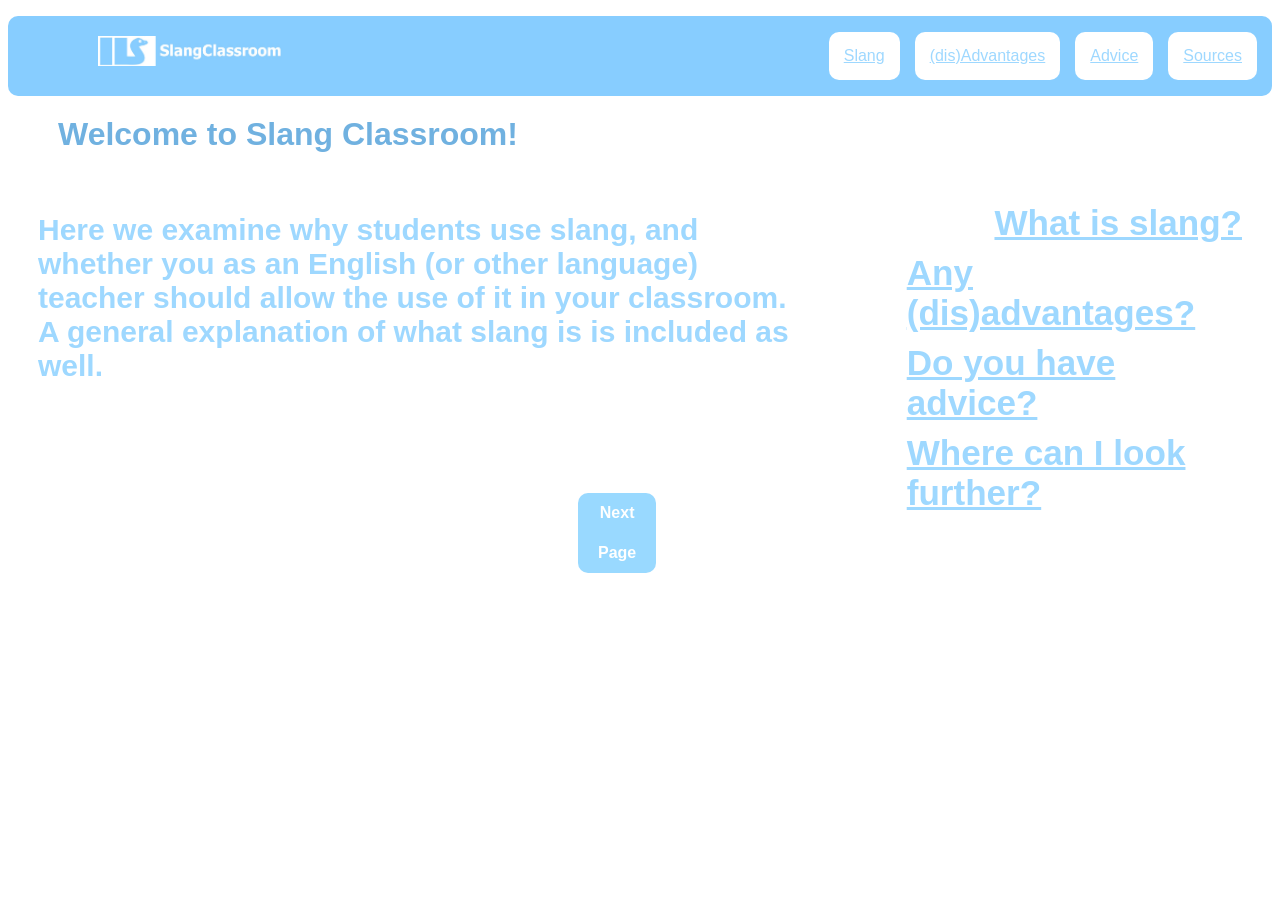
<file: index.html>
<!DOCTYPE html>
<html>
<head>
    <title>Slang Classroom</title>
    <link rel="icon" type="image/x-icon" href="SCFavicon.ico">
    <meta xcharset="UTF-8">
    <meta name="description" content="Slang Classroom home page.">
    <link rel="stylezheet" src="//normalize-css.googlecode.com/svn/trunk/normalize.css" />
    <link rel="stylesheet" href="stylesheet.css">

</head>

<body>
    <ul id="nav">
        <h1><a href="index.html" title="Home page"><img src="SCLogo.jpg" alt="Slang Classroom logo"style="width:193px;height:30px;"> </a></h1>
        <p><a href="sources.html">Sources</a></p>
        <p><a href="advice.html">Advice</a></p>
        <p><a href="disAdv.html">(dis)Advantages</a></p>
        <p><a href="whatisslang.html">Slang</a></p>
    </ul>
    <h1>Welcome to Slang Classroom!</h1>
    <div class="textCont">
        <div><h4>Here we examine why students use slang, and whether you as an English (or other language) teacher should allow the use of it in your classroom. A general explanation of what slang is is included as well.</h4></div>
        <div><ul>
            <h3><a href="whatisslang.html">What is slang?</a></h3>
            <h3><a href="disAdv.html">Any (dis)advantages?</a></h3>
            <h3><a href="advice.html">Do you have advice?</a></h3>
            <h3><a href="sources.html">Where can I look further?</a></h3>   
            </ul>
        </div>
    </div>
     <div class="nextPageCont">
        <div>
            <a href="whatisslang.html">
            <button class="favorite styled" type="button"><b>Next Page</b></button>
            </a>
        </div>
     </div>

</body>
</file>
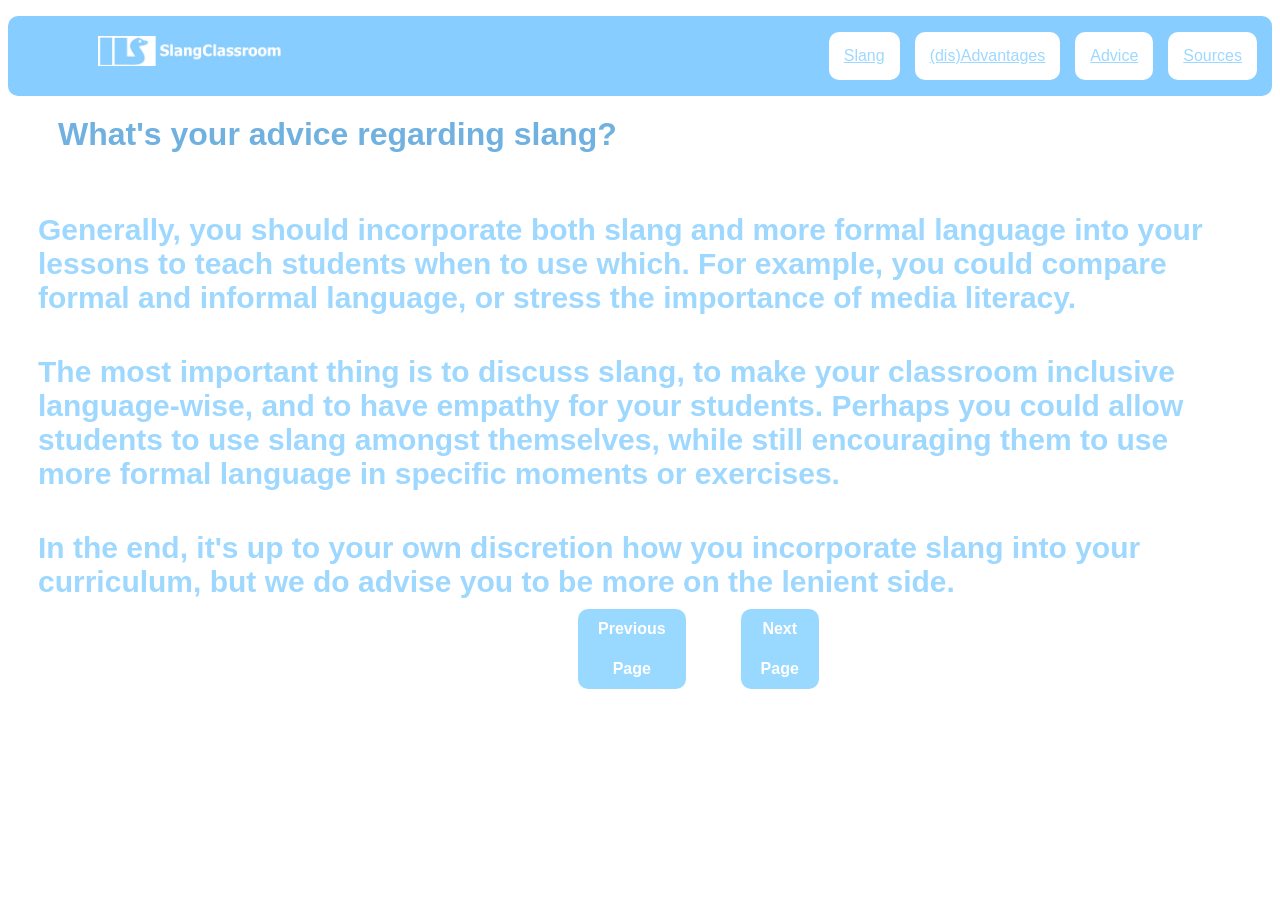
<file: advice.html>
<!DOCTYPE html>
<html>
<head>
    <title>Slang Classroom</title>
    <meta charset="UTF-8">
    <meta name="description" content="Slang Classroom Advice.">
    <link rel="stylezheet" src="//normalize-css.googlecode.com/svn/trunk/normalize.css" />
    <link rel="stylesheet" href="stylesheet.css">
</head>

<body>
    <ul id="nav">
        <h1><a href="index.html" title="Home page"><img src="SCLogo.jpg" alt="Slang Classroom logo"style="width:193px;height:30px;"> </a></h1>
        <p><a href="sources.html">Sources</a></p>
        <p><a href="advice.html">Advice</a></p>
        <p><a href="disAdv.html">(dis)Advantages</a></p>
        <p><a href="whatisslang.html">Slang</a></p>


    </ul>
    <h1>What's your advice regarding slang?</h1>
    <div class="textCont">
        <div><h4>Generally, you should incorporate both slang and more formal language into your lessons to teach students when to use which. For example, you could compare formal and informal language, or stress the importance of media literacy.</h4>
        <h4>The most important thing is to discuss slang, to make your classroom inclusive language-wise, and to have empathy for your students. Perhaps you could allow students to use slang amongst themselves, while still encouraging them to use more formal language in specific moments or exercises.</h4>
        <h4>In the end, it's up to your own discretion how you incorporate slang into your curriculum, but we do advise you to be more on the lenient side.</h4>
</h4></div>
    </div>
     <div class="nextPageCont">
        <div>
            <a href="disAdv.html">
            <button class="favorite styled" type="button"><b>Previous Page</b></button>
            </a>
        </div>
        <div>
            <a href="sources.html">
            <button class="favorite styled" type="button"><b>Next Page</b></button>
            </a>
        </div>
     </div>

</body>
</file>
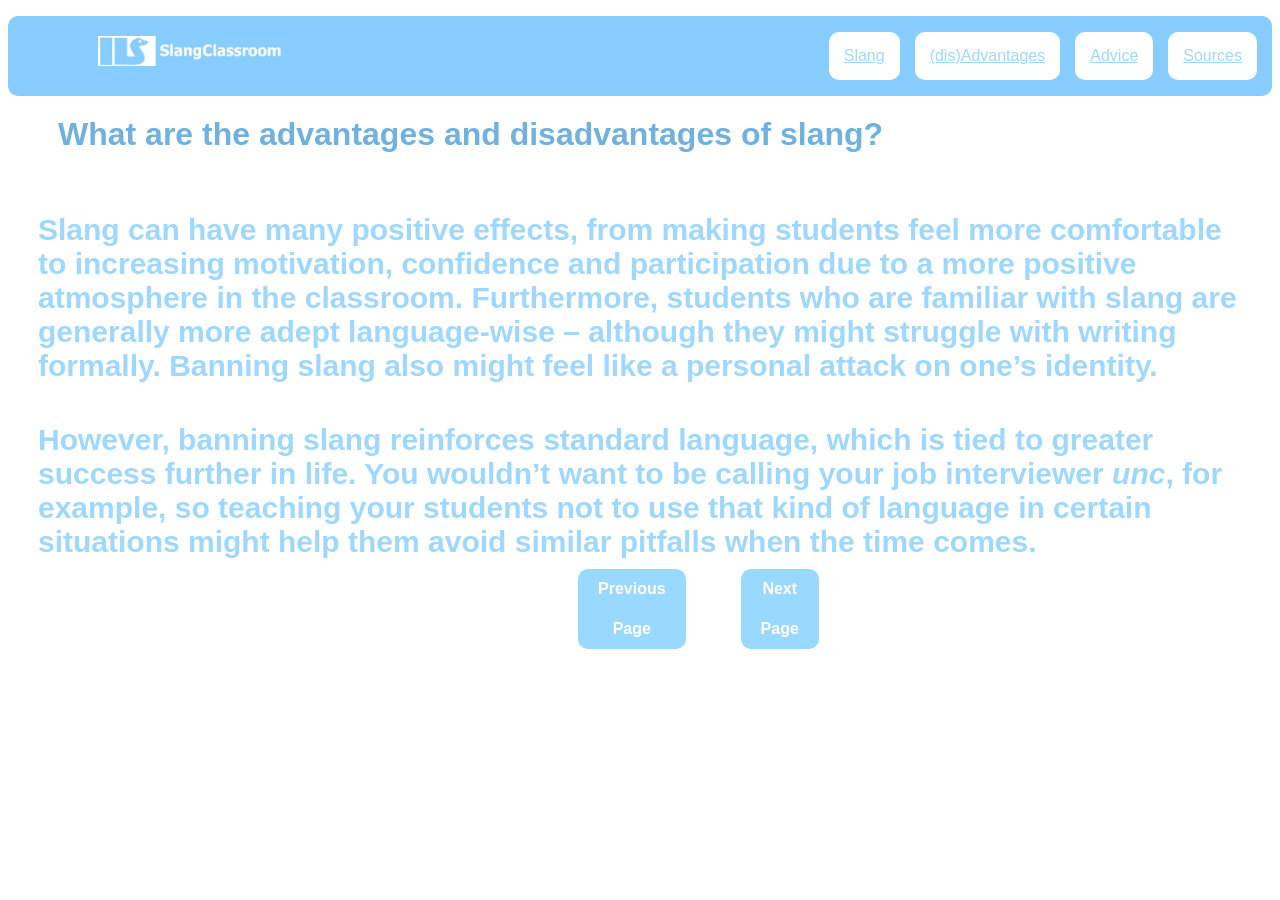
<file: disAdv.html>
<!DOCTYPE html>
<html>
<head>
    <title>Slang Classroom</title>
    <meta charset="UTF-8">
    <meta name="description" content="Slang Classroom Advantages/Disadvantages.">
    <link rel="stylezheet" src="//normalize-css.googlecode.com/svn/trunk/normalize.css" />
    <link rel="stylesheet" href="stylesheet.css">
</head>

<body>
    <ul id="nav">
        <h1><a href="index.html" title="Home page"><img src="SCLogo.jpg" alt="Slang Classroom logo"style="width:193px;height:30px;"> </a></h1>
        <p><a href="sources.html">Sources</a></p>
        <p><a href="advice.html">Advice</a></p>
        <p><a href="disAdv.html">(dis)Advantages</a></p>
        <p><a href="whatisslang.html">Slang</a></p>


    </ul>
    <h1>What are the advantages and disadvantages of slang?</h1>
    <div class="textCont">
        <div><h4>Slang can have many positive effects, from making students feel more comfortable to increasing motivation, confidence and participation due to a more positive atmosphere in the classroom. 
            Furthermore, students who are familiar with slang are generally more adept language-wise – although they might struggle with writing formally. 
            Banning slang also might feel like a personal attack on one’s identity.</h4>

        <h4>However, banning slang reinforces standard language, which is tied to greater success further in life. 
            You wouldn’t want to be calling your job interviewer <i>unc</i>, for example, so teaching your students not to use that kind of language in certain situations might help them avoid similar pitfalls when the time comes.</h4>
        </div>
    </div>
     <div class="nextPageCont">
        <div>
            <a href="whatisslang.html">
            <button class="favorite styled" type="button"><b>Previous Page</b></button>
            </a>
        </div>
        <div>
            <a href="advice.html">
            <button class="favorite styled" type="button"><b>Next Page</b></button>
            </a>
        </div>
     </div>

</body>
</file>
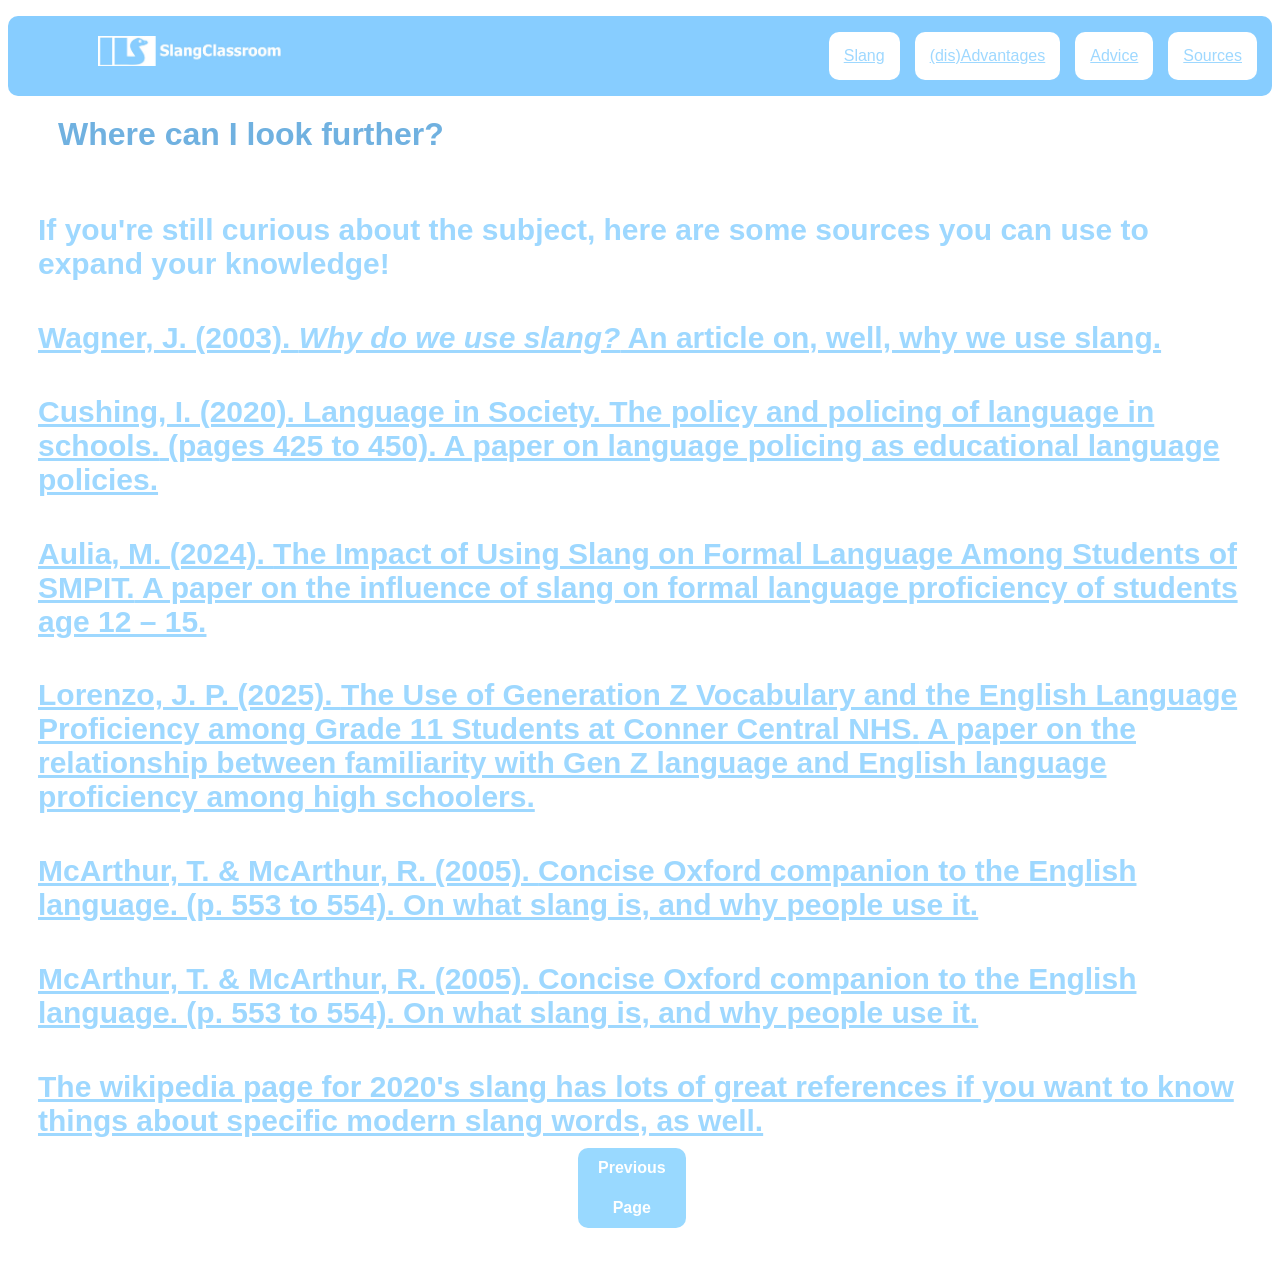
<file: sources.html>
<!DOCTYPE html>
<html>
<head>
    <title>Slang Classroom</title>
    <meta charset="UTF-8">
    <meta name="description" content="Slang Classroom Sources.">
    <link rel="stylezheet" src="//normalize-css.googlecode.com/svn/trunk/normalize.css" />
    <link rel="stylesheet" href="stylesheet.css">
</head>

<body>
    <ul id="nav">
        <h1><a href="index.html" title="Home page"><img src="SCLogo.jpg" alt="Slang Classroom logo"style="width:193px;height:30px;"> </a></h1>
        <p><a href="sources.html">Sources</a></p>
        <p><a href="advice.html">Advice</a></p>
        <p><a href="disAdv.html">(dis)Advantages</a></p>
        <p><a href="whatisslang.html">Slang</a></p>
    </ul>
    
    <h1>Where can I look further?</h1>
    <div class="textCont">
        <div><h4>If you're still curious about the subject, here are some sources you can use to expand your knowledge!</h4>
            <h4><a href="https://www.cbsnews.com/minnesota/news/why-do-we-use-slang-good-question/" target="_blank"><b>Wagner, J. (2003). <i>Why do we use slang?</i></b> An article on, well, why we use slang.</a></h4>

            <h4><a href="https://www.google.com/url?sa=t&source=web&rct=j&opi=89978449&url=https://e-space.mmu.ac.uk/636857/1/Cushing%2520%25282020%2529%2520-%2520The%2520policy%2520and%2520policing%2520of%2520language%2520in%2520schools.pdf&ved=2ahUKEwig8amexpiSAxWG0QIHHRFJFXEQFnoECBYQAQ&usg=AOvVaw2SVPr3lkWqNO7qzduyPoUa" target="_blank"><b>Cushing, I. (2020). Language in Society. The policy and policing of language in schools.</b> (pages 425 to 450). A paper on language policing as educational language policies.</a></h4>

            <h4><a href="https://www.google.com/url?sa=t&source=web&rct=j&opi=89978449&url=https://www.webology.org/data-cms/articles/20220522010852pmwebology%252019%2520(3)%2520-%252078%2520pdf.pdf&ved=2ahUKEwji15OLyJiSAxW35QIHHYPANDAQFnoECBYQAQ&usg=AOvVaw3oppgv53JK7eq4n06Y_m2m" target="_blank">Aulia, M. (2024). <b>The Impact of Using Slang on Formal Language Among Students of SMPIT.</b> A paper on the influence of slang on formal language proficiency of students age 12 – 15.</a></h4>

            <h4><a href="https://journalajess.com/index.php/AJESS/article/view/2066" target="_blank">Lorenzo, J. P. (2025). <b>The Use of Generation Z Vocabulary and the English Language Proficiency among Grade 11 Students at Conner Central NHS.</b> A paper on the relationship between familiarity with Gen Z language and English language proficiency among high schoolers. </a></h4>

            <h4><a href="https://www.researchgate.net/publication/327364637_The_Oxford_Companion_to_the_English_Language" target="_blank">McArthur, T. & McArthur, R. (2005). <b>Concise Oxford companion to the English language.</b> (p. 553 to 554). On what slang is, and why people use it.</a></h4>

            <h4><a href="https://www.researchgate.net/publication/327364637_The_Oxford_Companion_to_the_English_Language" target="_blank">McArthur, T. & McArthur, R. (2005). <b>Concise Oxford companion to the English language.</b> (p. 553 to 554). On what slang is, and why people use it.</a></h4>

            <h4><a href="https://en.wikipedia.org/wiki/Glossary_of_2020s_slang" target="_blank">The wikipedia page for 2020's slang has lots of great references if you want to know things about specific modern slang words, as well.</a></h4>

        </div>
    </div>
     <div class="nextPageCont">
        <div>
            <a href="advice.html">
            <button class="favorite styled" type="button"><b>Previous Page</b></button>
            </a>
        </div>
     </div>
</body>
</file>
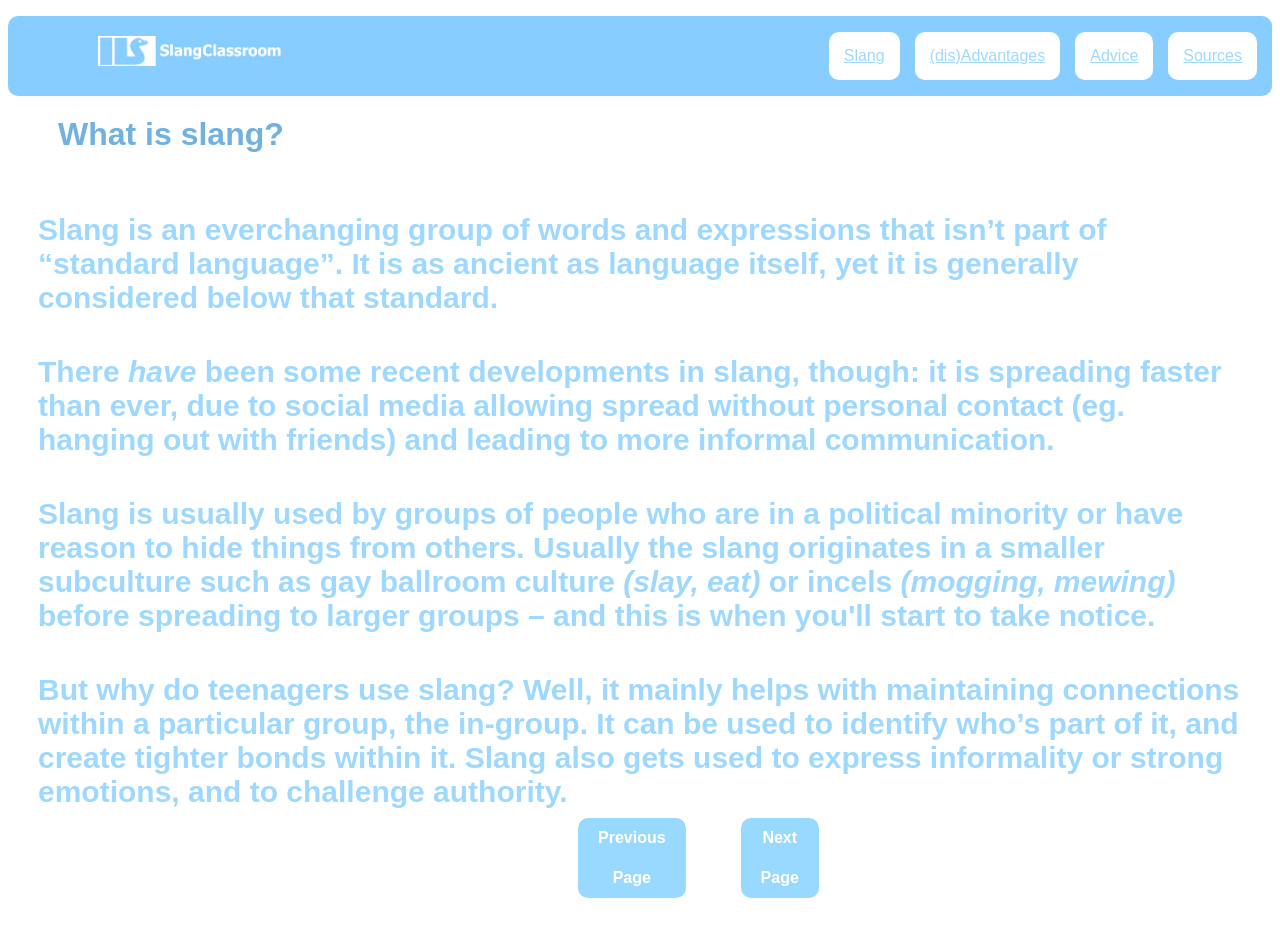
<file: whatisslang.html>
<!DOCTYPE html>
<html>
<head>
    <title>What is slang?</title>
    <meta charset="UTF-8">
    <meta name="description" content="This is a test.">
    <link rel="stylezheet" src="//normalize-css.googlecode.com/svn/trunk/normalize.css" />
    <link rel="stylesheet" href="stylesheet.css">
</head>

<body>
    <ul id="nav">
        <h1><a href="index.html" title="Home page"><img src="SCLogo.jpg" alt="Slang Classroom logo"style="width:193px;height:30px;"> </a></h1>
        <p><a href="sources.html">Sources</a></p>
        <p><a href="advice.html">Advice</a></p>
        <p><a href="disAdv.html">(dis)Advantages</a> </p>
        <p><a href="whatisslang.html">Slang</a></p>


    </ul>
    <h1>What is slang?</h1>
    <div class="textCont">
        <div><h4>Slang is an everchanging group of words and expressions that isn’t part of “standard language”. It is as ancient as language itself, yet it is generally considered below that standard.</h4>

        <h4>There <i>have</i> been some recent developments in slang, though: it is spreading faster than ever, due to social media allowing spread without personal contact (eg. hanging out with friends) and leading to more informal communication.</h4>

        <h4>Slang is usually used by groups of people who are in a political minority or have reason to hide things from others. Usually the slang originates in a smaller subculture such as gay ballroom culture <i>(slay, eat)</i> or incels <i>(mogging, mewing)</i> before spreading to larger groups – and this is when you'll start to take notice.</h4>

        <h4>But why do teenagers use slang? Well, it mainly helps with maintaining connections within a particular group, the in-group. It can be used to identify who’s part of it, and create tighter bonds within it. Slang also gets used to express informality or strong emotions, and to challenge authority.</h4>
</h4></div>
    </div>
     <div class="nextPageCont">
        <div>
            <a href="index.html">
            <button class="favorite styled" type="button"><b>Previous Page</b></button>
            </a>
        </div>
        <div>
            <a href="disAdv.html">
            <button class="favorite styled" type="button"><b>Next Page</b></button>
            </a>
        </div>

     </div>

</body>
</file>
<file: stylesheet.css>
#nav {
        background: #87CDFF;  
        overflow: auto; 
        border-radius: 10px;
        }
    #nav p {
        float: right;
        padding: 15px;
        background: #FFFFFF; 
        margin-right: 15px;
        border-radius: 10px;
        }
    #nav h1 {
        float: left;
        }   

    #nav p:hover {
        background: #DDF1FF; 
        }
        
    body {
  background-color: #FFFFFF;
     }
    p { 
  font-family: Tahoma, Verdana, sans-serif;
  color: #92BEDD;
     }

    h1 {
  font-family: Tahoma, Verdana, sans-serif;
  color: #70B1E0;
  margin: 0px;
  margin-top: 20px;
  margin-left: 50px;

      }
    h5 {
  font-family: Tahoma, Verdana, sans-serif;
  color: #C9DEE5; 
  margin-right: 0px 

      }
    h4 {
  font-family: Tahoma, Verdana, sans-serif;
  color: #9ED8FF; 
  margin-right: 0px      
      }
    h3 {
  float: right;
  font-family: Tahoma, Verdana, sans-serif;
  color: #9ED8FF;  
  padding: 0px;    
  margin: 0px;
  margin-bottom: 10px;
      }
    a:link {
  color:#9ED8FF;
  font-family: Tahoma, Verdana, sans-serif;
      }
    a:visited {
  color: #A8D7FF;
  font-family: Tahoma, Verdana, sans-serif;
      }

.textCont {
  display: flex;
  background-color: none;
  justify-content: space-between;
}

.textCont div {
  background-color: none;
  margin: 10px;
  margin-top: 0px;
  padding: 20px;
  font-size: 30px;
}

.nextPageCont {
  display: flex;
  background-color: none;
  justify-content: space-between;
  border-radius: 10px;
  margin-top: -100px;
  margin-left: 580px;
  margin-right: 580px;
}

.nextPageCont div {
  background-color: none;
  margin-top: 30px;
  margin-bottom: 30px;
  margin-right: 55px;
  margin-left: -20px;

  padding: 10px;
  font-size: 30px;
  float: ;

.styled {
  border: 0;
  line-height: 2.5;
  padding: 0 20px;
  font-size: 1rem;
  font-family: Tahoma, Verdana, sans-serif;
  text-align: center;
  color: #FFFFFF;
  border-radius: 10px;
  background-color: #99D9FF;

}

.styled:hover {
  background-color: #C9E4FF;
}

}
</file>
